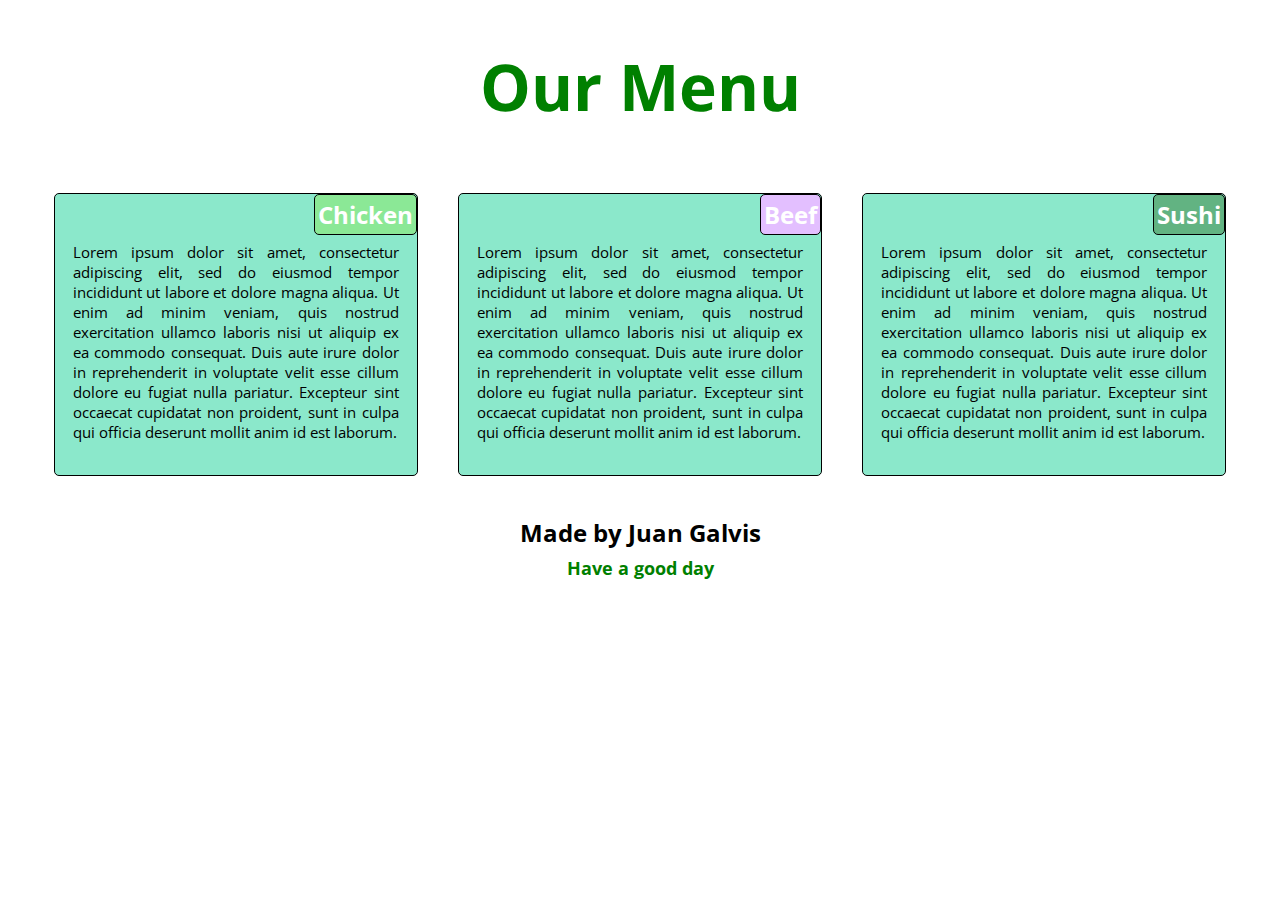
<file: Assignment-02/index.html>
<!DOCTYPE html>
<html lang="en">
  <head>
    <meta charset="UTF-8" />
    <meta name="viewport" content="width=device-width, initial-scale=1.0" />
    <title>JG | A-02</title>
    <!-- Fonts  -->
    <link
      href="https://fonts.googleapis.com/css2?family=Baloo+Tammudu+2&family=Open+Sans&display=swap"
      rel="stylesheet"
    />
    <!-- CSS  -->
    <link rel="stylesheet" href="CSS/style.css" />
  </head>

  <body>
    <h1>Our Menu</h1>
    <div class="box-container">
      <div class="box-content">
        <div class="content">
          <h2 class="title-box title-c1">Chicken</h2>
          <p class="text-box">
            Lorem ipsum dolor sit amet, consectetur adipiscing elit, sed do eiusmod
            tempor incididunt ut labore et dolore magna aliqua. Ut enim ad minim
            veniam, quis nostrud exercitation ullamco laboris nisi ut aliquip ex ea
            commodo consequat. Duis aute irure dolor in reprehenderit in voluptate
            velit esse cillum dolore eu fugiat nulla pariatur. Excepteur sint
            occaecat cupidatat non proident, sunt in culpa qui officia deserunt
            mollit anim id est laborum.
          </p>
        </div>
      </div>

      <div class="box-content">
        <div class="content">
            <h2 class="title-box title-c2">Beef</h2>
            <p class="text-box">
              Lorem ipsum dolor sit amet, consectetur adipiscing elit, sed do eiusmod
              tempor incididunt ut labore et dolore magna aliqua. Ut enim ad minim
              veniam, quis nostrud exercitation ullamco laboris nisi ut aliquip ex ea
              commodo consequat. Duis aute irure dolor in reprehenderit in voluptate
              velit esse cillum dolore eu fugiat nulla pariatur. Excepteur sint
              occaecat cupidatat non proident, sunt in culpa qui officia deserunt
              mollit anim id est laborum.
            </p>
          </div>
      </div>

      <div class="box-content" id="content-3">
        <div class="content" >
            <h2 class="title-box title-c3">Sushi</h2>
            <p class="text-box">
              Lorem ipsum dolor sit amet, consectetur adipiscing elit, sed do eiusmod
              tempor incididunt ut labore et dolore magna aliqua. Ut enim ad minim
              veniam, quis nostrud exercitation ullamco laboris nisi ut aliquip ex ea
              commodo consequat. Duis aute irure dolor in reprehenderit in voluptate
              velit esse cillum dolore eu fugiat nulla pariatur. Excepteur sint
              occaecat cupidatat non proident, sunt in culpa qui officia deserunt
              mollit anim id est laborum.
            </p>
          </div>
      </div>
    </div>
    <h2>Made by Juan Galvis
        <br>
        <span>Have a good day </span>
    </h2>
  </body>
</html>
</file>
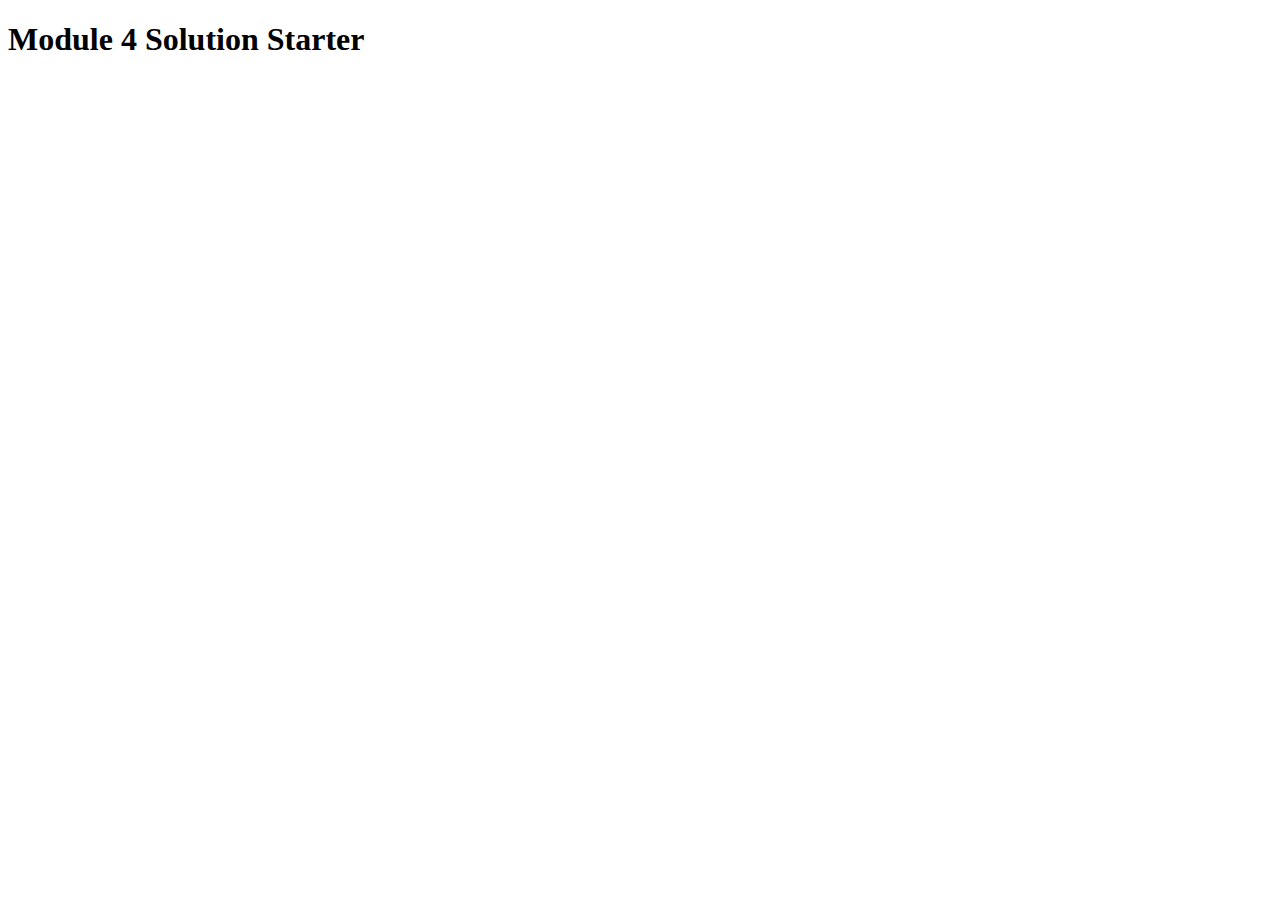
<file: Module-04-Solution/index.html>
<!DOCTYPE html>
<html>
  <head>
    <meta charset="utf-8" />
    <title>Module 4 Solution Starter</title>
    <script>
      var names = []; // DO NOT REMOVE
    </script>
    <script src="js/SpeakHello.js"></script>
    <script src="js/SpeakGoodBye.js"></script>
    <script src="js/script.js"></script>
  </head>
  <body>
    <h1>Module 4 Solution Starter</h1>
  </body>
</html>
</file>
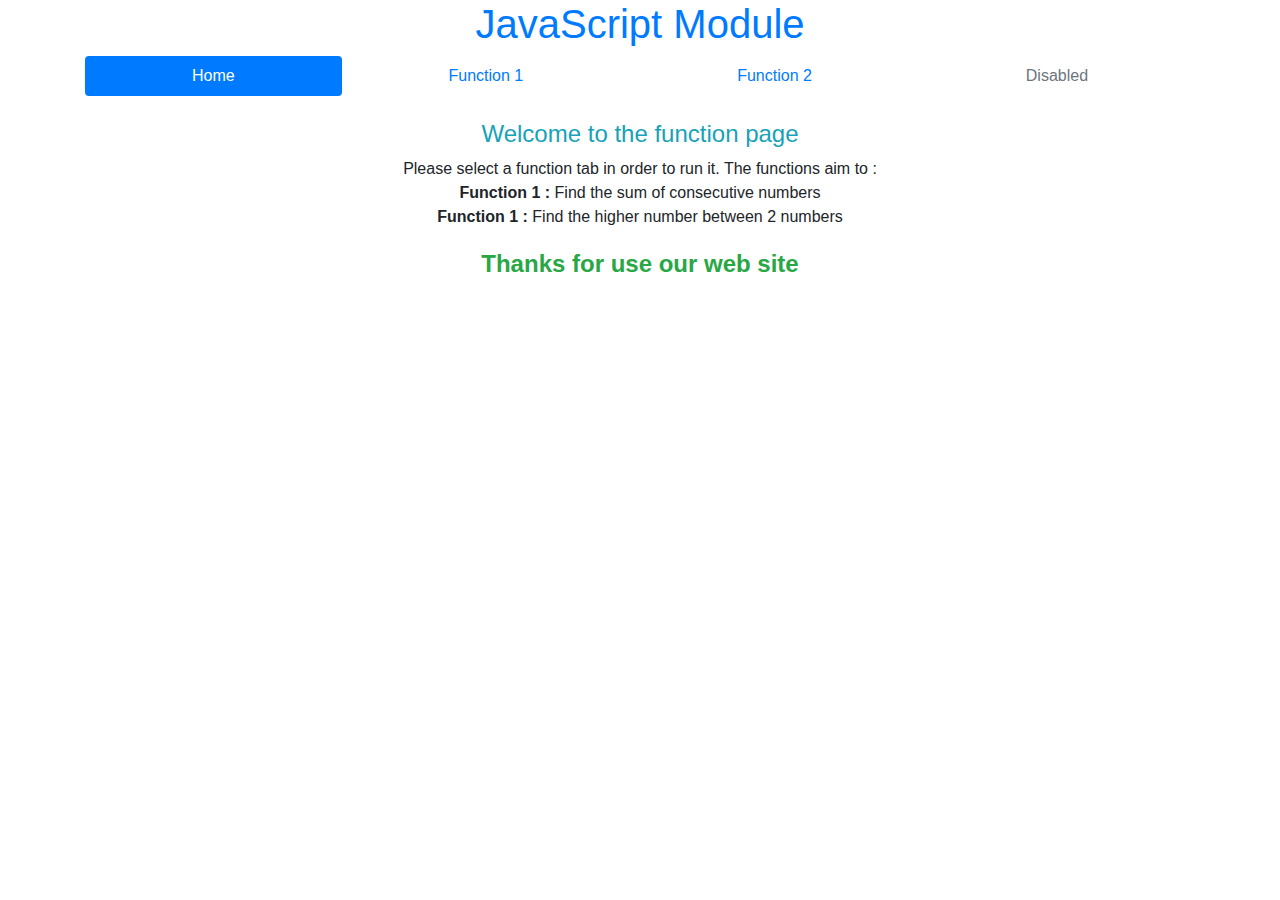
<file: Module-04/index.html>
<!DOCTYPE html>
<html lang="en">
  <head>
    <title>Module-4</title>
    <!-- Required meta tags -->
    <meta charset="utf-8" />
    <meta
      name="viewport"
      content="width=device-width, initial-scale=1, shrink-to-fit=no"
    />
    <!-- Bootstrap CSS -->
    <link
      rel="stylesheet"
      href="https://stackpath.bootstrapcdn.com/bootstrap/4.3.1/css/bootstrap.min.css"
      integrity="sha384-ggOyR0iXCbMQv3Xipma34MD+dH/1fQ784/j6cY/iJTQUOhcWr7x9JvoRxT2MZw1T"
      crossorigin="anonymous"
    />
    <!-- own Style  -->
    <link rel="stylesheet" href="css/style.css" />
  </head>
  <body>
    <div class="container">
      <h1 class="text-center text-primary">JavaScript Module</h1>
      <!-- Section row  -->
      <div class="row">
        <div class="col-12">
          <!-- tabs section -->
          <div class="nav nav-pills nav-fill" id="nav-tab" role="tablist">
            <a
              class="nav-item nav-link active"
              id="nav-home-tab"
              data-toggle="pill"
              href="#nav-home"
              role="tab"
              aria-controls="nav-home"
              aria-selected="true"
              >Home</a
            >
            <a
              class="nav-item nav-link"
              id="nav-tab-2"
              href="#tab-2"
              data-toggle="pill"
              role="tab"
              aria-controls="tab-2"
              aria-selected="false"
              >Function 1</a
            >
            <a
              class="nav-item nav-link"
              id="nav-tab-2"
              href="#tab-3"
              data-toggle="pill"
              role="tab"
              aria-controls="tab-3"
              aria-selected="false"
              >Function 2</a
            >
            <a class="nav-item nav-link disabled" href="#">Disabled</a>
          </div>
          <!-- Tabs content section  -->
          <div class="tab-content mt-4 mx-auto" id="nav-tabContent">
            <!-- tab 1 Welcome Tab  -->
            <div
              class=" col-12 tab-pane fade show active text-center"
              id="nav-home"
              role="tabpanel"
              aria-labelledby="nav-home-tab"
            >
            <h4 class="text-center text-info"> Welcome to the function page </h4>
             <p class="">Please select a function tab in order to run it. 
              The functions aim to :
               <br><span class="sfunc"> Function 1 : </span>  Find the sum of consecutive numbers
                <br><span class="sfunc"> Function 1 : </span> Find the higher number between 2 numbers
              <br><span class="sthanks text-success"> Thanks for use our web site </span>  </p>
            </div>
            <!-- tab 2 Function 1  -->
            <div
              class="col-12 col-md-8 tab-pane fade show mx-auto"
              id="tab-2"
              role="tabpanel"
              aria-labelledby="nav-tab-2"
            >
              <div class="box-container text-center">
                <h3 class="text-center text-info">Loop Function</h3>
                <p id="Description">
                  Enter two numbers in order to obtain the consecutive sum beetween them
                </p>
                <p id="demo" class="text-center"></p>

                <input type="number" value="1" id="N1" class="InputNumber" />
                <input type="number" value="10" id="N2" class="InputNumber" />
                <br />
                <a
                  name=""
                  id=""
                  class="btn btn-primary"
                  href="#"
                  onclick="loop(1,10)"
                  role="button"
                  class="btn"
                >
                  Run
                </a>
              </div>
            </div>
            <!-- tab 3  Function 2 -->
            <div
              class=" col-12 col-md-8 tab-pane fade show mx-auto"
              id="tab-3"
              role="tabpanel"
              aria-labelledby="nav-tab-3"
            >
              <div class="box-container text-center">
                <h3 class="text-center text-info">Test Number Function</h3>
                <p id="Description">
                  Enter two numbers to compare it
                </p>
                <br class="d-none d-md-block d-lg-none" />
                <p id="TestNumberResult" class="text-center"></p>
                <input type="number" value="1" id="N3" class="InputNumber" />
                <input type="number" value="10" id="N4" class="InputNumber" />
                <br />
                <a
                  name=""
                  id=""
                  class="btn btn-primary"
                  href="#"
                  onclick="TestNumbers(1,10)"
                  role="button"
                  class="btn"
                >
                  Run
                </a>
              </div>

            </div>
          </div>
        </div>
      </div>

      <!-- Functions Section : Back up in the function.html  -->

    </div>

    <!-- Optional JavaScript -->
    <script src="js/script.js"></script>
    <!-- <script>
        console.log(x);
    </script> -->

    <!-- jQuery first, then Popper.js, then Bootstrap JS -->
    <script
      src="https://code.jquery.com/jquery-3.3.1.slim.min.js"
      integrity="sha384-q8i/X+965DzO0rT7abK41JStQIAqVgRVzpbzo5smXKp4YfRvH+8abtTE1Pi6jizo"
      crossorigin="anonymous"
    ></script>
    <script
      src="https://cdnjs.cloudflare.com/ajax/libs/popper.js/1.14.7/umd/popper.min.js"
      integrity="sha384-UO2eT0CpHqdSJQ6hJty5KVphtPhzWj9WO1clHTMGa3JDZwrnQq4sF86dIHNDz0W1"
      crossorigin="anonymous"
    ></script>
    <script
      src="https://stackpath.bootstrapcdn.com/bootstrap/4.3.1/js/bootstrap.min.js"
      integrity="sha384-JjSmVgyd0p3pXB1rRibZUAYoIIy6OrQ6VrjIEaFf/nJGzIxFDsf4x0xIM+B07jRM"
      crossorigin="anonymous"
    ></script>
  </body>
</html>
</file>
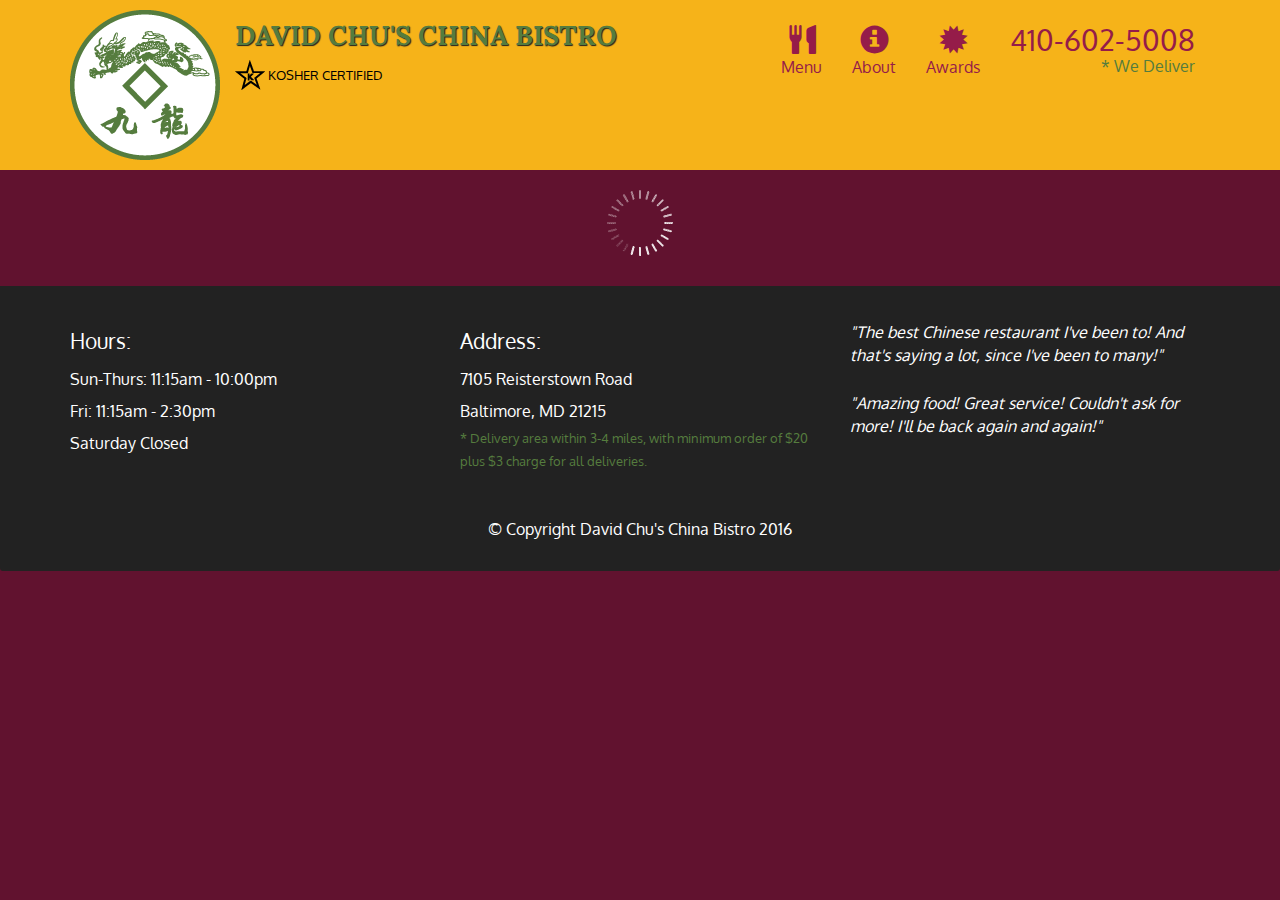
<file: Module-05 Solution/index.html>
<!doctype html>
<html lang="en">
  <head>
    <meta charset="utf-8">
    <meta http-equiv="X-UA-Compatible" content="IE=edge">
    <meta name="viewport" content="width=device-width, initial-scale=1">
    <title>David Chu's China Bistro</title>
    <link rel="stylesheet" href="css/bootstrap.min.css">
    <link rel="stylesheet" href="css/styles.css">
    <link href='https://fonts.googleapis.com/css?family=Oxygen:400,300,700' rel='stylesheet' type='text/css'>
    <link href='https://fonts.googleapis.com/css?family=Lora' rel='stylesheet' type='text/css'>
  </head>
<body>
  <header>
    <nav id="header-nav" class="navbar navbar-default">
      <div class="container">
        <div class="navbar-header">
          <a href="index.html" class="pull-left visible-md visible-lg">
            <div id="logo-img" alt="Logo image"></div>
          </a>

          <div class="navbar-brand">
            <a href="index.html"><h1>David Chu's China Bistro</h1></a>
            <p>
              <img src="images/star-k-logo.png" alt="Kosher certification">
              <span>Kosher Certified</span>
            </p>
          </div>

          <button id="navbarToggle" type="button" class="navbar-toggle collapsed" data-toggle="collapse" data-target="#collapsable-nav" aria-expanded="false">
            <span class="sr-only">Toggle navigation</span>
            <span class="icon-bar"></span>
            <span class="icon-bar"></span>
            <span class="icon-bar"></span>
          </button>
        </div>
        
        <div id="collapsable-nav" class="collapse navbar-collapse">
           <ul id="nav-list" class="nav navbar-nav navbar-right">
            <li id="navHomeButton" class="visible-xs active">
              <a href="index.html">
                <span class="glyphicon glyphicon-home"></span> Home</a>
            </li>
            <li id="navMenuButton">
              <a href="#" onclick="$dc.loadMenuCategories();">
                <span class="glyphicon glyphicon-cutlery"></span><br class="hidden-xs"> Menu</a>
            </li>
            <li>
              <a href="#">
                <span class="glyphicon glyphicon-info-sign"></span><br class="hidden-xs"> About</a>
            </li>
            <li>
              <a href="#">
                <span class="glyphicon glyphicon-certificate"></span><br class="hidden-xs"> Awards</a>
            </li>
            <li id="phone" class="hidden-xs">
              <a href="tel:410-602-5008">
                <span>410-602-5008</span></a><div>* We Deliver</div>
            </li>
          </ul><!-- #nav-list -->
        </div><!-- .collapse .navbar-collapse -->
      </div><!-- .container -->
    </nav><!-- #header-nav -->
  </header>

  <div id="call-btn" class="visible-xs">
    <a class="btn" href="tel:410-602-5008">
    <span class="glyphicon glyphicon-earphone"></span>
    410-602-5008
    </a>
  </div>
  <div id="xs-deliver" class="text-center visible-xs">* We Deliver</div>

  <div id="main-content" class="container"></div>

  <footer class="panel-footer">
    <div class="container">
      <div class="row">
        <section id="hours" class="col-sm-4">
          <span>Hours:</span><br>
          Sun-Thurs: 11:15am - 10:00pm<br>
          Fri: 11:15am - 2:30pm<br>
          Saturday Closed
          <hr class="visible-xs">
        </section>
        <section id="address" class="col-sm-4">
          <span>Address:</span><br>
          7105 Reisterstown Road<br>
          Baltimore, MD 21215
          <p>* Delivery area within 3-4 miles, with minimum order of $20 plus $3 charge for all deliveries.</p>
          <hr class="visible-xs">
        </section>
        <section id="testimonials" class="col-sm-4">
          <p>"The best Chinese restaurant I've been to! And that's saying a lot, since I've been to many!"</p>
          <p>"Amazing food! Great service! Couldn't ask for more! I'll be back again and again!"</p>
        </section>
      </div>
      <div class="text-center">&copy; Copyright David Chu's China Bistro 2016</div>
    </div>
  </footer>

  <!-- jQuery (Bootstrap JS plugins depend on it) -->
  <script src="js/jquery-2.1.4.min.js"></script>
  <script src="js/bootstrap.min.js"></script>
  <script src="js/ajax-utils.js"></script>
  <script src="js/script.js"></script>
</body>
</html>
</file>
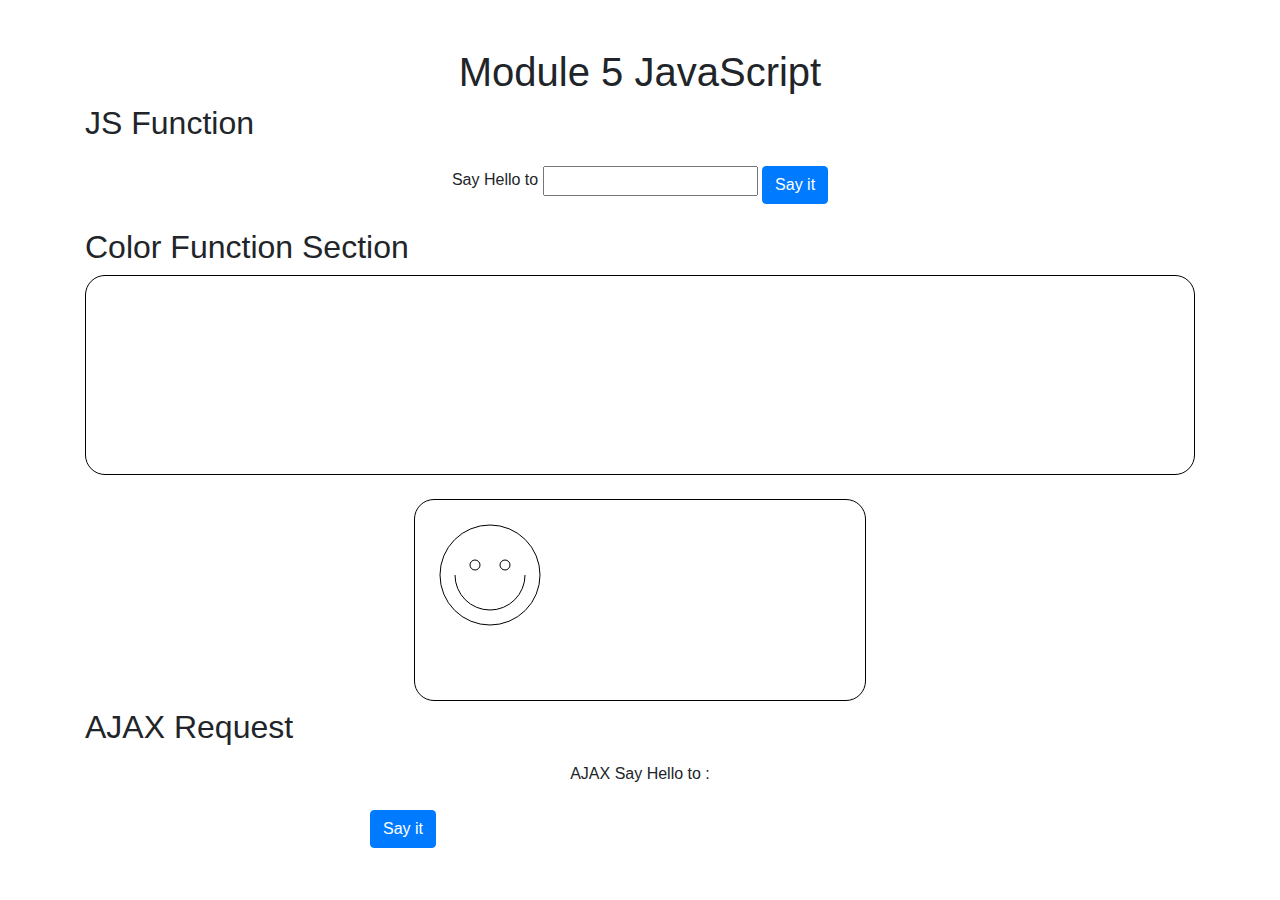
<file: Module-05/index.html>
<!DOCTYPE html>
<html lang="en">
  <head>
    <title>Module 05</title>
    <!-- Required meta tags -->
    <meta charset="utf-8" />
    <meta
      name="viewport"
      content="width=device-width, initial-scale=1, shrink-to-fit=no"
    />

    <!-- Bootstrap CSS -->
    <link
      rel="stylesheet"
      href="https://stackpath.bootstrapcdn.com/bootstrap/4.3.1/css/bootstrap.min.css"
      integrity="sha384-ggOyR0iXCbMQv3Xipma34MD+dH/1fQ784/j6cY/iJTQUOhcWr7x9JvoRxT2MZw1T"
      crossorigin="anonymous"
    />
    <!-- Optinional CSS  -->
    <link rel="stylesheet" href="css/style.css" />
  </head>
  <body>
    <div class="container">
      <h1 class="text-center mx-auto mt-5" id="title">Module 5 JavaScript</h1>
      <!-- JS Function  -->
      <div class="row">
        <div class="col-12">
          <h2> JS Function </h2>
        </div>
        <div class="col-6 mb-2 mt-2 mx-auto">
          <p class="text-center">
            Say Hello to
            <input type="text" id="name" />
            <button type="button" name="" id="btn" class="btn btn-primary mt-2">
              Say it
            </button>
            <div id="output"></div>
          </p>
        </div>
      </div>
      <!-- Change Color Function  -->
      <div class="row">
        <div class="col-12">
          <h2> Color Function Section </h2>
          <div id="square"></div>
        </div>
        <div class="col-12 mt-4 text-center">
          <canvas height="200px" width="450px" id="myCanva"> Canvas is not supported </canvas>
        </div>
      </div>
      <!-- AJAX Request  -->
      <div class="row">
        <div class="col-12">
          <h2> AJAX Request </h2>
        </div>
        <div class="col-6 mb- mt-2 mx-auto">
          <p class="text-center">
            AJAX Say Hello to : 
            <p  id="nameContent"> </p>
            <button type="button" name="" id="ajaxBtn" class="btn btn-primary mt-2">
              Say it
            </button>
          </p>
        </div>
      </div>
    </div>

    <!-- Optional JavaScript -->
    <script src="js/script.js"></script>
    <script src="js/ajax-utils.js"></script>
    <!-- jQuery first, then Popper.js, then Bootstrap JS -->
    <script
      src="https://code.jquery.com/jquery-3.3.1.slim.min.js"
      integrity="sha384-q8i/X+965DzO0rT7abK41JStQIAqVgRVzpbzo5smXKp4YfRvH+8abtTE1Pi6jizo"
      crossorigin="anonymous"
    ></script>
    <script
      src="https://cdnjs.cloudflare.com/ajax/libs/popper.js/1.14.7/umd/popper.min.js"
      integrity="sha384-UO2eT0CpHqdSJQ6hJty5KVphtPhzWj9WO1clHTMGa3JDZwrnQq4sF86dIHNDz0W1"
      crossorigin="anonymous"
    ></script>
    <script
      src="https://stackpath.bootstrapcdn.com/bootstrap/4.3.1/js/bootstrap.min.js"
      integrity="sha384-JjSmVgyd0p3pXB1rRibZUAYoIIy6OrQ6VrjIEaFf/nJGzIxFDsf4x0xIM+B07jRM"
      crossorigin="anonymous"
    ></script>
  </body>
</html>
</file>
<file: Assignment-02/CSS/style.css>
/* General  */
body {
  font-family: "Open Sans", sans-serif;
  padding-left: 2%;
  padding-right: 2%;
}
/* Titles  */
h1,
h2,
h3,
h4 {
  /* font-family: 'Baloo Tammudu 2', cursive; */
  font-family: "Open Sans", sans-serif;
}
h2 {
  text-align: center;
}
h1 {
  text-align: center;
  box-sizing: border-box;
  align-content: center;
  font-size: 4em;
  color: green;
}

h2 span {
  font-size: 18px;
  color: green;
  margin-top: 0px;
}

.title-box {
  position: absolute;
  top: 0;
  right: 0;
  /* background-color: gray; */
  color: white;
  margin-top: 0px;
  box-sizing: border-box;
  border: 1px solid black;
  border-radius: 5px;
  padding: 3px;
}

.title-c1 {
  background-color: #8be896;
}
.title-c2 {
  background-color: #e3bfff;
}
.title-c3 {
  background-color: #62b382;
}

/* Sections  */
.box-container {
  display: flex;
  flex-wrap: wrap;
  box-sizing: border-box;
}

.text-box {
  width: 100%;
  font-size: 15px;
  overflow: visible;
  box-sizing: border-box;
  margin-top: 30px;
  padding: 5%;
}

.content {
  box-sizing: border-box;
  width: 100%;
  max-width: 100%;
  height: fit-content;
  border: 1px solid black;
  position: relative;
  text-align: justify;
  border-radius: 5px;
  background-color: #8be8cb;
  color: black;
}

.content:hover {
  cursor: pointer;
  box-shadow: 1px 1px 10px gray;
}

.box-content {
  height: fit-content;
  float: left;
  box-sizing: border-box;
  padding: 20px;
  /* border: 1px solid green; */
  /* display: inline-block; */
  /* position: relative; */
}

/* Media queris  */
@media screen and (max-width: 767px) {
  .box-content {
    max-width: 100%;
    width: 100%;
    flex: 0 0 100%;
  }
}

@media screen and (min-width: 768px) and (max-width: 991px) {
  .box-content {
    max-width: 50%;
    width: 100%;
    flex: 0 0 50%;
  }
  #content-3 {
    max-width: 100%;
    width: 100%;
    flex: 0 0 100%;
  }
}

@media screen and (min-width: 992px) {
  .box-content {
    max-width: 33.3333%;
    width: 100%;
    flex: 0 0 33.33333%;
  }
}
</file>
<file: Module-04/css/style.css>
body{
    font-size: 1em;
}

.box{
    padding-bottom: 10px;
    padding-top: 10px;
}
.box-container{
    border: 1px solid black;
    border-radius: 10px;
    padding: 10px;
    height: 250px;
}
.btn{
    margin: 5px;
    width: 150px;
}

.InputNumber{
    width: 50px;
    text-align: center;
}
.sfunc{
    font-weight: bold;
}
.sthanks{
    font-weight: bold;
    font-size: 1.5em;
    /* letter-spacing: 0.2em; */
    line-height: 70px;
}
</file>
<file: Module-05 Solution/css/styles.css>
body {
  font-size: 16px;
  color: #fff;
  background-color: #61122f;
  font-family: 'Oxygen', sans-serif;
}

/** HEADER **/
#header-nav {
  background-color: #f6b319;
  border-radius: 0;
  border: 0;
}

#logo-img {
  background: url('../images/restaurant-logo_large.png') no-repeat;
  width: 150px;
  height: 150px;
  margin: 10px 15px 10px 0;
}

.navbar-brand {
  padding-top: 25px;
}
.navbar-brand h1 { /* Restaurant name */
  font-family: 'Lora', serif;
  color: #557c3e;
  font-size: 1.5em;
  text-transform: uppercase;
  font-weight: bold;
  text-shadow: 1px 1px 1px #222;
  margin-top: 0;
  margin-bottom: 0;
  line-height: .75;
}
.navbar-brand a:hover, .navbar-brand a:focus {
  text-decoration: none;
}
.navbar-brand p { /* Kosher cert */
  color: #000;
  text-transform: uppercase;
  font-size: .7em;
  margin-top: 15px;
}
.navbar-brand p span { /* Star-K */
  vertical-align: middle;
}

#nav-list {
  margin-top: 10px;
}
#nav-list a {
  color: #951C49;
  text-align: center;
}
#nav-list a:hover {
  background: #E7E7E7;
}
#nav-list a span {
  font-size: 1.8em;
}

#phone {
  margin-top: 5px;
}
#phone a { /* Phone number */
  text-align: right;
  padding-bottom: 0;
}
#phone div { /* We Deliver */
  color: #557c3e;
  text-align: right;
  padding-right: 15px;
}

.navbar-header button.navbar-toggle, .navbar-header .icon-bar {
  border: 1px solid #61122f;
}
.navbar-header button.navbar-toggle {
  clear: both;
  margin-top: -30px;
}
/* END HEADER */

/* FOOTER */
.panel-footer {
  margin-top: 30px;
  padding-top: 35px;
  padding-bottom: 30px;
  background-color: #222;
  border-top: 0;
}
.panel-footer div.row {
  margin-bottom: 35px;
}
#hours, #address {
  line-height: 2;
}
#hours > span, #address > span {
  font-size: 1.3em;
}
#address p {
  color: #557c3e;
  font-size: .8em;
  line-height: 1.8;
}
#testimonials {
  font-style: italic;
}
#testimonials p:nth-child(2) {
  margin-top: 25px;
}
/* END FOOTER */



/* HOME PAGE */
.container .jumbotron {
  box-shadow: 0 0 50px #3F0C1F;
  border: 2px solid #3F0C1F;
}

#menu-tile, #specials-tile, #map-tile {
  height: 250px;
  width: 100%;
  margin-bottom: 15px;
  position: relative;
  border: 2px solid #3F0C1F;
  overflow: hidden;
}
#menu-tile:hover, #specials-tile:hover, #map-tile:hover {
  box-shadow: 0 1px 5px 1px #cccccc;
}
#menu-tile {
  background: url('../images/menu-tile.jpg') no-repeat;
  background-position: center;
}
#specials-tile {
  background: url('../images/specials-tile.jpg') no-repeat;
  background-position: center;
}
#menu-tile span, #specials-tile span, #map-tile span {
  position: absolute;
  bottom: 0;
  right: 0;
  width: 100%;
  text-align: center;
  font-size: 1.6em;
  text-transform: uppercase;
  background-color: #000;
  color: #fff;
  opacity: .8;
}
/* END HOME PAGE */

/* MENU CATEGORIES PAGE */
.category-tile { 
  position: relative;
  border: 2px solid #3F0C1F;
  overflow: hidden;
  width: 200px;
  height: 200px;
  margin: 0 auto 15px;
}
.category-tile span {
  position: absolute;
  bottom: 0;
  right: 0;
  width: 100%;
  text-align: center;
  font-size: 1.2em;
  text-transform: uppercase;
  background-color: #000;
  color: #fff;
  opacity: .8;
}
.category-tile:hover {
  box-shadow: 0 1px 5px 1px #cccccc;
}

#menu-categories-title + div {
  margin-bottom: 50px;
}
/* END MENU CATEGORIES PAGE */

/* SINGLE CATEGORY PAGE */
.menu-item-tile {
  margin-bottom: 25px;
}
.menu-item-tile hr {
  width: 80%;
}
.menu-item-tile .menu-item-price {
  font-size: 1.1em;
  text-align: right;
  margin-top: -15px;
  margin-right: -15px;
}
.menu-item-tile .menu-item-price span {
  font-size: .6em;
}
.menu-item-photo {
  position: relative;
  border: 2px solid #3F0C1F; 
  overflow: hidden;
  padding: 0;
  margin-right: -15px;
  margin-left: auto;
  margin-bottom: 20px;
  max-width: 250px;
}
.menu-item-photo div {
  position: absolute;
  bottom: 0;
  right: 0;
  width: 80px;
  background-color: #557c3e;
  text-align: center;
}
.menu-item-description {
  padding-right: 30px;
}
h3.menu-item-title {
  margin: 0 0 10px;
}
.menu-item-details {
  font-size: .9em;
  font-style: italic;
}
/* END SINGLE CATEGORY PAGE */


/********** Large devices only **********/
@media (min-width: 1200px) {
  .container .jumbotron {
    background: url('../images/jumbotron_1200.jpg') no-repeat;
    height: 675px;
  }
}

/********** Medium devices only **********/
@media (min-width: 992px) and (max-width: 1199px) {
  /* Header */
  #logo-img {
    background: url('../images/restaurant-logo_medium.png') no-repeat;
    width: 100px;
    height: 100px;
    margin: 5px 5px 5px 0;
  }
  /* End Header */

  /* Home Page */
  .container .jumbotron {
    background: url('../images/jumbotron_992.jpg') no-repeat;
    height: 558px;
  }
  /* End Home Page */
}

/********** Small devices only **********/
@media (min-width: 768px) and (max-width: 991px) {
  /* Home Page */
  .container .jumbotron {
    background: url('../images/jumbotron_768.jpg') no-repeat;
    height: 432px;
  }
  /* End Home Page */
}

/********** Extra small devices only **********/
@media (max-width: 767px) {
  /* Header */
  .navbar-brand {
    padding-top: 10px;
    height: 80px;
  }
  .navbar-brand h1 { /* Restaurant name */
    padding-top: 10px;
    font-size: 5vw; /* 1vw = 1% of viewport width */
  }
  .navbar-brand p { /* Kosher cert */
    font-size: .6em;
    margin-top: 12px;
  }
  .navbar-brand p img { /* Star-K */
    height: 20px;
  }

  #collapsable-nav a { /* Collapsed nav menu text */
    font-size: 1.2em;
  }
  #collapsable-nav a span { /* Collapsed nav menu glyph */
    font-size: 1em;
    margin-right: 5px;
  }

  #call-btn > a {
    font-size: 1.5em;
    display: block;
    margin: 0 20px;
    padding: 10px;
    border: 2px solid #fff;
    background-color: #f6b319;
    color: #951c49;
  }
  #xs-deliver {
    margin-top: 5px;
    font-size: .7em;
    letter-spacing: .1em;
    text-transform: uppercase;
  }
  /* End Header */

  /* Footer */
  .panel-footer section {
    margin-bottom: 30px;
    text-align: center;
  }
  .panel-footer section:nth-child(3) {
    margin-bottom: 0; /* margin already exists on the whole row */
  }
  .panel-footer section hr {
    width: 50%;
  }
  /* End Footer */

  /* Home Page */
  .container .jumbotron {
    margin-top: 30px;
    padding: 0;
  }
  #menu-tile, #specials-tile {
    width: 360px;
    margin: 0 auto 15px;
  }

  .menu-item-photo {
    margin-right: auto;
  }
  .menu-item-tile .menu-item-price {
    text-align: center;
  }
  .menu-item-description {
    text-align: center;;
  }
}


/********** Super extra small devices Only :-) (e.g., iPhone 4) **********/
@media (max-width: 479px) {
  /* Header */
  .navbar-brand h1 { /* Restaurant name */
    padding-top: 5px;
    font-size: 6vw;
  }
  /* End Header */
  
  /* Home page */
  #menu-tile, #specials-tile {
    width: 280px;
    margin: 0 auto 15px;
  }

  .col-xxs-12 {
    position: relative;
    min-height: 1px;
    padding-right: 15px;
    padding-left: 15px;
    float: left;
    width: 100%;
  }
}
</file>
<file: Module-05/css/style.css>
.message{
    color: blue;
}

#square{
    height: 200px;
    width: 100%;
    border: 1px solid black;
    border-radius: 20px;
}

#myCanva{
    border: 1px solid black;
    border-radius: 20px;
}
</file>
